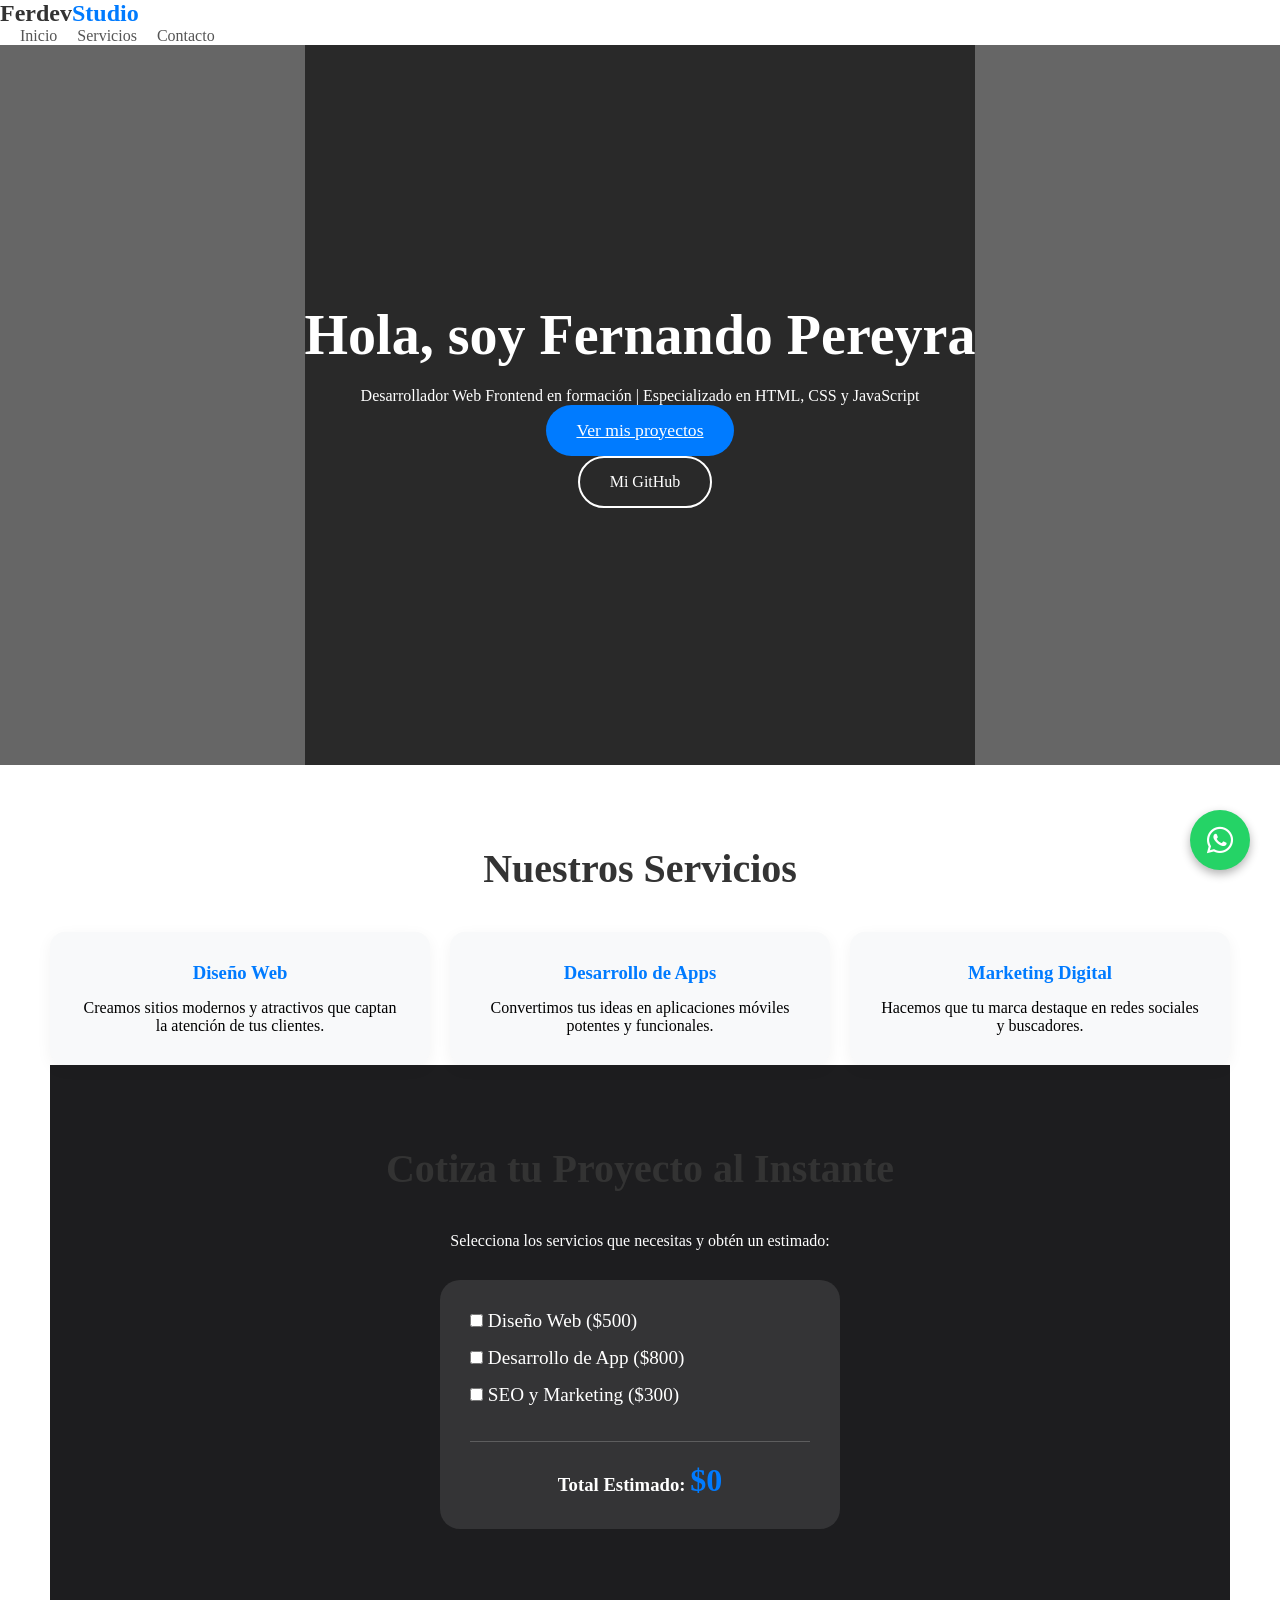
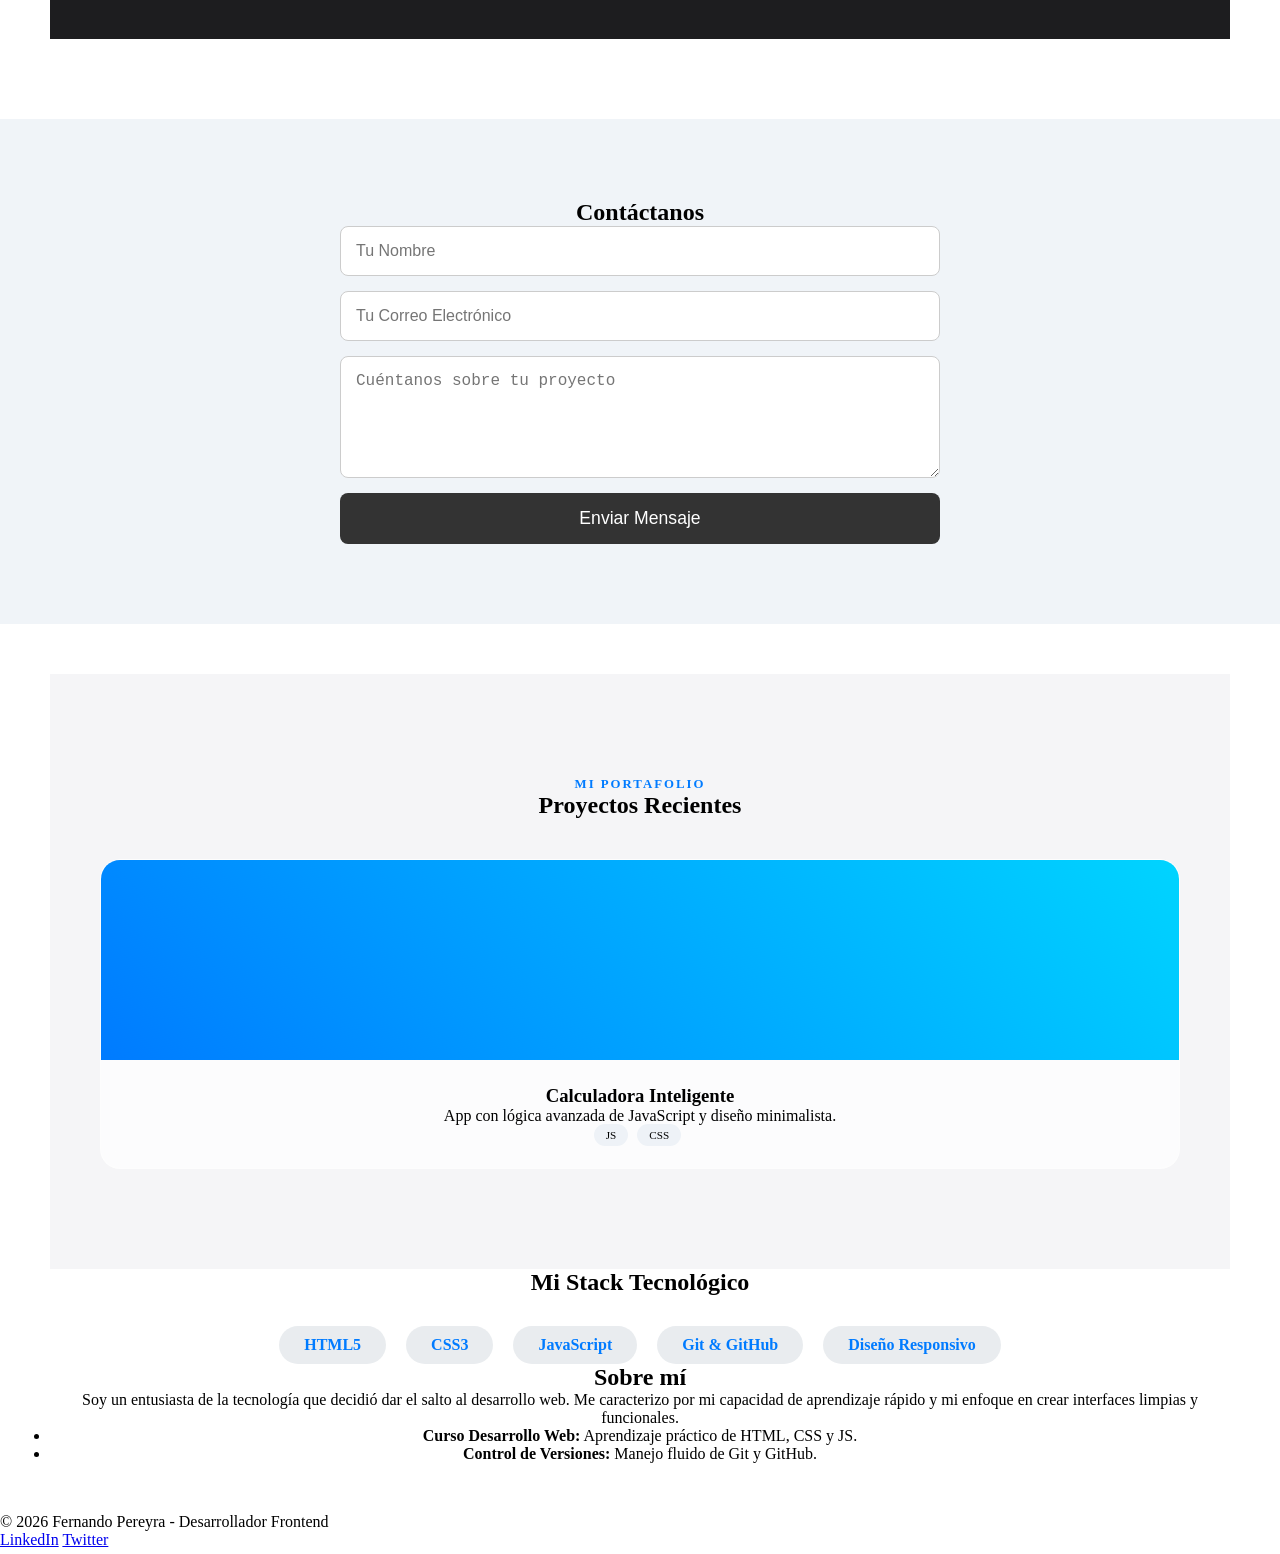
<file: index.html>
<!DOCTYPE html>
<html lang="es">
<head>
    <meta charset="UTF-8">
    <meta name="viewport" content="width=device-width, initial-scale=1.0">
    <title>FerDev Studio - Agencia Digital</title>
    <link rel="preconnect" href="https://fonts.googleapis.com">
<link rel="preconnect" href="https://fonts.gstatic.com" crossorigin>
<link href="https://fonts.googleapis.com/css2?family=Inter:wght@300;400;700&display=swap" rel="stylesheet">
 <link rel="stylesheet" href="https://cdnjs.cloudflare.com/ajax/libs/font-awesome/6.5.1/css/all.min.css">
<link rel="stylesheet" href="style.css">
    <link rel="icon" type="image/x-icon" href="f.png">
</head>
<body>
    <a href="https://wa.me/3541294509?text=Hola%20Fernando,%20vi%20tu%20portfolio%20y%20me%20gustaría%20contactarte" 
   class="whatsapp-float" 
   target="_blank">
   <i class="fab fa-whatsapp"></i>
</a>
</a>

    <nav class="navbar">
        <div class="logo">Ferdev<span>Studio</span></div>
        <ul class="menu">
            <li><a href="#">Inicio</a></li>
            <li><a href="#">Servicios</a></li>
            <li><a href="#">Contacto</a></li>
            
        </ul>
    </nav>

    <header class="hero"><header class="hero">
    <h1>Hola, soy Fernando <span class="apellido">Pereyra</span></h1>
    <p>Desarrollador Web Frontend en formación | Especializado en HTML, CSS y JavaScript</p>
    <div class="botones-hero">
        </div>
        <a href="#proyectos" class="btn-principal">Ver mis proyectos</a>
        <a href="https://github.com/ferpereyra321/mi-primer-proyecto-web" target="_blank" class="btn-secundario">Mi GitHub</a
    <div>
</header>
     
    </header><section class="servicios">
    <h2>Nuestros Servicios</h2>
    <div class="contenedor-cards">
        <div class="card">
            <h3>Diseño Web</h3>
            <p>Creamos sitios modernos y atractivos que captan la atención de tus clientes.</p>
        </div>
        <div class="card">
            <h3>Desarrollo de Apps</h3>
            <p>Convertimos tus ideas en aplicaciones móviles potentes y funcionales.</p>
        </div>
        <div class="card">
            <h3>Marketing Digital</h3>
            <p>Hacemos que tu marca destaque en redes sociales y buscadores.</p>
        </div>
    </div>
    <section class="presupuestador">
    <h2>Cotiza tu Proyecto al Instante</h2>
    <p>Selecciona los servicios que necesitas y obtén un estimado:</p>
    
    <div class="cotizador-box">
        <label><input type="checkbox" class="servicio" value="500"> Diseño Web ($500)</label>
        <label><input type="checkbox" class="servicio" value="800"> Desarrollo de App ($800)</label>
        <label><input type="checkbox" class="servicio" value="300"> SEO y Marketing ($300)</label>
        
        <div class="total-display">
            <h3>Total Estimado: <span id="precio-total">$0</span></h3>
        </div>
    </div>
</section>
</section><section class="contacto">
    <h2>Contáctanos</h2>
    <form class="formulario">
        <input type="text" placeholder="Tu Nombre" required>
        <input type="email" placeholder="Tu Correo Electrónico" required>
        <textarea placeholder="Cuéntanos sobre tu proyecto" rows="5"></textarea>
        <button type="submit" class="btn-enviar">Enviar Mensaje</button>
    </form>
</section>

    <script src="script.js"></script>
</body>
</html><section class="skills">
    <section id="proyectos" class="proyectos">
    <span class="subtitulo">Mi Portafolio</span>
    <h2>Proyectos Recientes</h2>
    <div class="grid-proyectos">
        <div class="proyecto-card">
            <div class="proyecto-img"></div>
            <div class="proyecto-info">
                <h3>Calculadora Inteligente</h3>
                <p>App con lógica avanzada de JavaScript y diseño minimalista.</p>
                <div class="tags">
                    <span>JS</span> <span>CSS</span>
                </div>
            </div>
        </div>
        </div>
</section>
    <h2>Mi Stack Tecnológico</h2>
    <div class="skills-grid">
        <div class="skill-item">HTML5</div>
        <div class="skill-item">CSS3</div>
        <div class="skill-item">JavaScript</div>
        <div class="skill-item">Git & GitHub</div>
        <div class="skill-item">Diseño Responsivo</div>
    </div>
</section<section class="sobre-mi">
    <div class="contenedor-sobremi">
        <div class="info">
            <h2>Sobre mí</h2>
            <p>Soy un entusiasta de la tecnología que decidió dar el salto al desarrollo web. Me caracterizo por mi capacidad de aprendizaje rápido y mi enfoque en crear interfaces limpias y funcionales.</p>
            <ul class="lista-estudios">
                <li><strong>Curso Desarrollo Web:</strong> Aprendizaje práctico de HTML, CSS y JS.</li>
                <li><strong>Control de Versiones:</strong> Manejo fluido de Git y GitHub.</li>
            </ul>
        </div>
    </div>
</section><footer class="footer">
    <p>&copy; 2026 Fernando Pereyra - Desarrollador Frontend</p>
    <div class="socials">
        <a href="#">LinkedIn</a>
        <a href="#">Twitter</a>
    </div>
</footer>
</file>
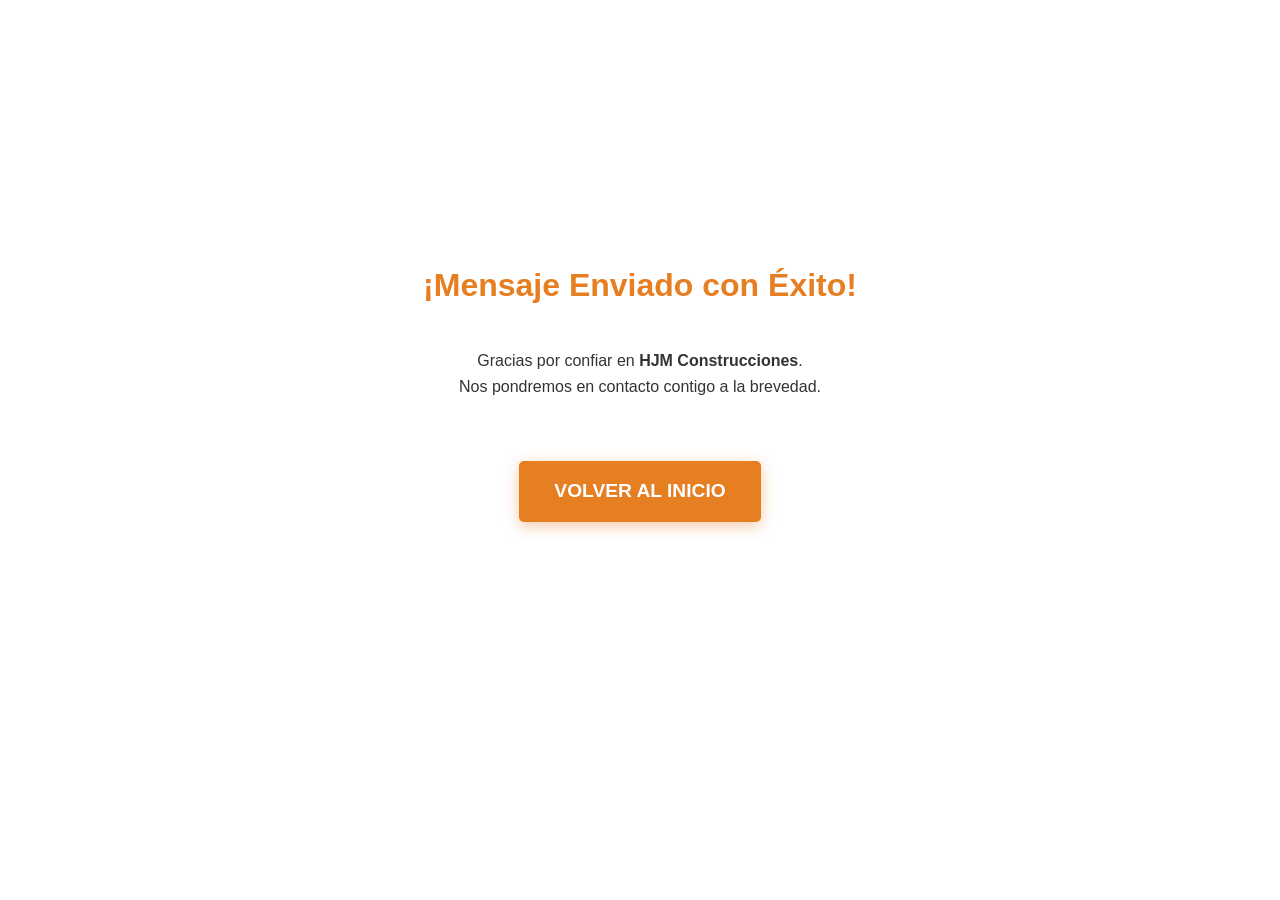
<file: hjm construcciones/gracias.html>
<!DOCTYPE html>
<html lang="es">
<head>
    <meta charset="UTF-8">
    <meta name="viewport" content="width=device-width, initial-scale=1.0">
    <title>¡Gracias por contactarnos! | HJM Construcciones</title>
    <link rel="stylesheet" href="style.css"> <style>
        .mensaje-gracias {
            height: 80vh;
            display: flex;
            flex-direction: column;
            justify-content: center;
            align-items: center;
            text-align: center;
            padding: 20px;
        }
    </style>
</head>
<body>
    <div class="mensaje-gracias">
        <h1 style="color: #e67e22;">¡Mensaje Enviado con Éxito!</h1>
        <p>Gracias por confiar en <strong>HJM Construcciones</strong>. <br> Nos pondremos en contacto contigo a la brevedad.</p>
        <br>
        <a href="index.html" class="boton-principal">Volver al Inicio</a>
    </div>
</body>
</html>
</file>
<file: style.css>
/* Configuración General */
* {
    margin: 0;
    padding: 0;
    box-sizing: border-box;
}

body {
   body {
    font-family: 'Inter', sans-serif;
    color: #1d1d1f; /* Un negro suave, más elegante */
    line-height: 1.6;
}
}

/* Barra de Navegación */
.navbar {
  .navbar {
    position: sticky;
    top: 0;
    z-index: 1000;
    display: flex;
    justify-content: space-between;
    align-items: center;
    padding: 15px 50px;
    background: rgba(255, 255, 255, 0.9);
    backdrop-filter: blur(15px); /* Se verá borroso lo que pase por debajo */
    border-bottom: 1px solid #eaeaea;
}
}

.logo {
    font-size: 24px;
    font-weight: bold;
    color: #333;
}

.logo span { color: #007bff; }

.menu {
    display: flex;
    list-style: none;
}

.menu li { margin-left: 20px; }

.menu a {
    text-decoration: none;
    color: #555;
    font-weight: 500;
}

/* Sección Principal (Hero) */
.hero {
    height: 80vh;
    display: flex;
    flex-direction: column;
    justify-content: center;
    align-items: center;
    text-align: center;
    background: linear-gradient(rgba(0,0,0,0.6), rgba(0,0,0,0.6)), url('https://images.unsplash.com/photo-1497215728101-856f4ea42174?auto=format&fit=crop&w=1350&q=80');
    background-size: cover;
    color: white;
}

.hero h1 { font-size: 3.5rem; margin-bottom: 20px; }

.btn-principal {
    padding: 15px 30px;
    background: #007bff;
    color: white;
    border: none;
    border-radius: 50px;
    font-size: 1.1rem;
    cursor: pointer;
    transition: 0.3s;
}

.btn-principal:hover { background: #0056b3; transform: scale(1.05); }
/* Sección Servicios */
.servicios {
    padding: 80px 50px;
    text-align: center;
    background-color: white;
}

.servicios h2 {
    font-size: 2.5rem;
    margin-bottom: 40px;
    color: #333;
}

/* La Rejilla (Grid) */
.contenedor-cards {
    display: grid;
    grid-template-columns: repeat(auto-fit, minmax(250px, 1fr));
    gap: 20px; /* Espacio entre tarjetas */
    max-width: 1200px;
    margin: 0 auto;
}

/* Las Tarjetas Individuales */
.card {
    background: #f8f9fa;
    padding: 30px;
    border-radius: 15px;
    box-shadow: 0 4px 15px rgba(0,0,0,0.05);
    transition: 0.3s;
    opacity: 0;
    transform: translateY(30px);
    transition: all 0.6s ease-out;
}
}

.card:hover {
    transform: translateY(-10px); /* Efecto de levitación */
    box-shadow: 0 10px 25px rgba(0,0,0,0.1);
}

.card h3 {
    color: #007bff;
    margin-bottom: 15px;
}.contacto {
    padding: 80px 50px;
    background-color: #f0f4f8;
    text-align: center;
}

.formulario {
    max-width: 600px;
    margin: 0 auto;
    display: flex;
    flex-direction: column;
    gap: 15px; /* Espacio entre campos */
}

.formulario input, .formulario textarea {
    padding: 15px;
    border: 1px solid #ccc;
    border-radius: 8px;
    font-size: 1rem;
    outline: none;
}

.formulario input:focus, .formulario textarea:focus {
    border-color: #007bff;
    box-shadow: 0 0 5px rgba(0,123,255,0.2);
}

.btn-enviar {
    background-color: #333;
    color: white;
    padding: 15px;
    border: none;
    border-radius: 8px;
    font-size: 1.1rem;
    cursor: pointer;
    transition: 0.3s;
}

.btn-enviar:hover {
    background-color: #007bff;
}.btn-secundario {
    padding: 15px 30px;
    background: transparent;
    border: 2px solid white;
    color: white;
    border-radius: 50px;
    text-decoration: none;
    margin-left: 10px;
    transition: 0.3s;
}
.btn-secundario:hover { background: white; color: #333; }
.skills { padding: 50px; text-align: center; background: #fff; }
.skills-grid {
    display: flex;
    justify-content: center;
    gap: 20px;
    flex-wrap: wrap;
    margin-top: 30px;
}
.skill-item {
    background: #e9ecef;
    padding: 10px 25px;
    border-radius: 20px;
    font-weight: bold;
    color: #007bff;
}
.proyectos { padding: 100px 50px; background: #f5f5f7; }
.subtitulo { color: #007bff; font-weight: bold; text-transform: uppercase; letter-spacing: 2px; font-size: 0.8rem; }

.grid-proyectos {
    display: grid;
    grid-template-columns: repeat(auto-fit, minmax(300px, 1fr));
    gap: 30px;
    margin-top: 40px;
}

.proyecto-card {
    background: rgba(255, 255, 255, 0.7);
    backdrop-filter: blur(10px); /* Efecto cristal */
    border: 1px solid rgba(255, 255, 255, 0.3);
    border-radius: 20px;
    overflow: hidden;
    transition: 0.4s ease;
    opacity: 0;
    transform: translateY(30px);
    transition: all 0.6s ease-out;

}
}

.proyecto-card:hover {
    transform: translateY(-15px) scale(1.02);
}

.proyecto-img {
    height: 200px;
    background: linear-gradient(45deg, #007bff, #00d4ff);
}

.proyecto-info { padding: 25px; }

.tags span {
    background: #eef2f7;
    padding: 5px 12px;
    border-radius: 15px;
    font-size: 0.7rem;
    margin-right: 5px;
}
/* --- RESPONSIVE DESIGN --- */

@media (max-width: 768px) {
    /* 1. Navbar: Apilamos el logo y el menú */
    .navbar {
        flex-direction: column;
        padding: 15px;
    }

    .menu {
        margin-top: 15px;
        gap: 10px;
    }

    .menu li {
        margin-left: 0;
    }

    /* 2. Hero: Bajamos el tamaño de la letra para que no se corte */
    .hero h1 {
        font-size: 2.2rem;
        padding: 0 20px;
    }

    .hero p {
        font-size: 1rem;
        padding: 0 20px;
    }

    .botones-hero {
        display: flex;
        flex-direction: column;
        gap: 10px;
        width: 80%;
    }

    .btn-secundario {
        margin-left: 0;
    }

    /* 3. Secciones: Menos espacio lateral */
    .servicios, .proyectos, .contacto, .skills {
        padding: 50px 20px;
    }

    /* 4. Formulario: Que ocupe todo el ancho */
    .formulario {
        width: 100%;
    }
}.presupuestador {
    padding: 80px 50px;
    background: #1d1d1f;
    color: white;
    text-align: center;
}

.cotizador-box {
    max-width: 400px;
    margin: 30px auto;
    background: rgba(255,255,255,0.1);
    padding: 30px;
    border-radius: 20px;
    display: flex;
    flex-direction: column;
    align-items: flex-start;
    gap: 15px;
}

.cotizador-box label {
    font-size: 1.2rem;
    cursor: pointer;
}

.total-display {
    margin-top: 20px;
    padding-top: 20px;
    border-top: 1px solid rgba(255,255,255,0.2);
    width: 100%;
}

#precio-total {
    color: #007bff;
    font-size: 2rem;
}
html {
    scroll-behavior: smooth;
}
.whatsapp-float {
    position: fixed;
    bottom: 30px;
    right: 30px;
    background-color: #25d366;
    color: white;
    width: 60px;  /* Mismo ancho... */
    height: 60px; /* ...y mismo alto para que sea un círculo */
    border-radius: 50%;
    display: flex;
    justify-content: center;
    align-items: center;
    font-size: 30px; /* Tamaño del logo */
    text-decoration: none;
    box-shadow: 0 4px 10px rgba(0,0,0,0.3);
    z-index: 1000;
    transition: 0.3s;
}

.whatsapp-float:hover {
    transform: scale(1.1) rotate(10deg); /* Un pequeño giro al pasar el mouse */
    background-color: #128c7e;
}
}

.whatsapp-float:hover {
    transform: scale(1.1);
    background-color: #128c7e;
}

/* Para que en celulares no tape contenido importante */
@media (max-width: 768px) {
    .whatsapp-float {
        bottom: 20px;
        right: 20px;
        padding: 10px 20px;
        font-size: 0.9rem;
    }
}
</file>
<file: hjm construcciones/style.css>
html {
    scroll-behavior: smooth;
}

/* Y un pequeño ajuste para que los enlaces del menú se vean bien */
nav a {
    text-decoration: none; /* Quita el subrayado feo */
    color: white;
    font-weight: bold;
    transition: 0.3s;
}

nav a:hover {
    color: #e67e22; /* Cambia a naranja al pasar el mouse */
}
/* Configuraciones generales */
body {
    font-family: 'Montserrat', sans-serif; /* Cambiamos la fuente aquí */
    margin: 0;
    padding: 0;
    color: #333;
    line-height: 1.6;
}


/* Encabezado y Navegación */
header {
    background-color: #2c3e50; /* Gris azulado oscuro */
    color: white;
    padding: 1rem 5%;
    display: flex;
    justify-content: space-between;
    align-items: center;
}

nav ul {
    list-style: none; /* Quita los puntitos de la lista */
    display: flex;
    gap: 20px;
}

/* Sección Principal (Hero) */
main {
    text-align: center;
    padding: 100px 20px;
    background: linear-gradient(rgba(0,0,0,0.6), rgba(0,0,0,0.6)), 
                url('https://images.unsplash.com/photo-1541888946425-d81bb19240f5?auto=format&fit=crop&w=1350&q=80');
    background-size: cover;
    background-position: center;
    color: white;
}

h2 {
    font-size: 3rem;
    margin-bottom: 10px;
}

/* El Botón */
/* Estilo para el enlace convertido en botón */
.boton-principal {
    display: inline-block; /* Importante para que acepte márgenes y rellenos */
    background-color: #e67e22; /* El naranja de construcción */
    color: white !important;   /* Forzamos el color blanco */
    text-decoration: none;     /* Quitamos el subrayado */
    padding: 15px 35px;
    font-size: 1.2rem;
    font-weight: bold;
    border-radius: 5px;
    text-transform: uppercase;
    transition: all 0.3s ease;
    border: none;
    box-shadow: 0 4px 15px rgba(230, 126, 34, 0.4);
    margin-top: 20px;
    cursor: pointer;
}

.boton-principal:hover {
    background-color: #d35400; /* Un naranja más oscuro */
    transform: translateY(-3px); /* Efecto de que flota al tocarlo */
    box-shadow: 0 6px 20px rgba(230, 126, 34, 0.6);
}


button:hover {
    background-color: #d35400; /* Se oscurece al pasar el mouse */
}
/* Sección Servicios */
#servicios {
    padding: 60px 5%;
    background-color: #f4f4f4; /* Un gris muy clarito para diferenciar */
    text-align: center;
}

.titulo-seccion {
    color: #2c3e50;
    margin-bottom: 40px;
    font-size: 2.5rem;
}

.contenedor-servicios {
    display: grid;
    /* Esto crea 3 columnas iguales automáticamente */
    grid-template-columns: repeat(auto-fit, minmax(250px, 1fr));
    gap: 20px; /* Espacio entre tarjetas */
}

.tarjeta {
    background: white;
    padding: 30px;
    border-radius: 10px;
    box-shadow: 0 4px 8px rgba(0,0,0,0.1); /* Sombra suave para dar profundidad */
    transition: transform 0.3s;
}

.tarjeta:hover {
    transform: translateY(-10px); /* La tarjeta "flota" cuando pasas el mouse */
    border-bottom: 5px solid #e67e22; /* Línea naranja de acento */
}

.tarjeta h3 {
    color: #e67e22;
    margin-bottom: 15px;
}
/* Sección Proyectos */
#proyectos {
    padding: 60px 5%;
    background-color: #fff;
}

.galeria-grid {
    display: grid;
    /* Crea una cuadrícula de 2 columnas en móviles y 4 en pantallas grandes */
    grid-template-columns: repeat(auto-fit, minmax(300px, 1fr));
    gap: 15px;
}

.proyecto-item {
    position: relative;
    overflow: hidden; /* Corta lo que se salga del borde */
    border-radius: 8px;
    height: 300px;
}

.proyecto-item img {
    width: 100%;
    height: 100%;
    object-fit: cover; /* Ajusta la imagen sin deformarla */
    transition: 0.5s ease;
}

/* El cuadro oscuro con texto que aparece al pasar el mouse */
.info-proyecto {
    position: absolute;
    bottom: 0;
    left: 0;
    width: 100%;
    height: 100%;
    background: rgba(230, 126, 34, 0.9); /* Color naranja con transparencia */
    color: white;
    display: flex;
    flex-direction: column;
    justify-content: center;
    align-items: center;
    opacity: 0; /* Invisible por defecto */
    transition: 0.5s;
}

.proyecto-item:hover .info-proyecto {
    opacity: 1; /* Aparece al pasar el mouse */
}

.proyecto-item:hover img {
    transform: scale(1.1); /* La imagen se agranda un poquito */
}
/* Sección Contacto */
#contacto {
    padding: 80px 5%;
    background-color: #2c3e50;
    color: white;
}

.contacto-contenedor {
    display: flex;
    flex-wrap: wrap; /* Para que en celular se ponga uno abajo del otro */
    gap: 50px;
    max-width: 1200px;
    margin: 0 auto;
}

.contacto-info, .formulario {
    flex: 1; /* Ambos ocupan el mismo espacio */
    min-width: 300px;
}

/* Estilos del Formulario */
/* Contenedor del Formulario */
.formulario {
    max-width: 600px;
    margin: 0 auto;
    background: #ffffff;
    padding: 40px;
    border-radius: 12px;
    box-shadow: 0 10px 30px rgba(0, 0, 0, 0.1);
    border-top: 5px solid #e67e22; /* Detalle en naranja construcción */
}

/* Espaciado de cada grupo (label + input) */
.campo {
    margin-bottom: 20px;
    text-align: left;
}

.campo label {
    display: block;
    font-weight: bold;
    margin-bottom: 8px;
    color: #333;
    font-size: 0.9rem;
    text-transform: uppercase;
}

/* Estilo de los cuadros de texto */
.campo input, 
.campo textarea {
    width: 100%;
    padding: 12px 15px;
    border: 1px solid #ddd;
    border-radius: 6px;
    font-size: 1rem;
    font-family: inherit;
    transition: all 0.3s ease;
    background-color: #fdfdfd;
}

/* Efecto cuando haces clic para escribir */
.campo input:focus, 
.campo textarea:focus {
    outline: none;
    border-color: #e67e22;
    box-shadow: 0 0 8px rgba(230, 126, 34, 0.2);
    background-color: #fff;
}

/* Ajuste para el área de mensaje */
.campo textarea {
    height: 120px;
    resize: none; /* Evita que el cliente deforme la caja */
}

/* El botón dentro del formulario */
.formulario .boton-principal {
    width: 100%; /* Botón ancho total en móviles */
    cursor: pointer;
    border: none;
}


.formulario input, .formulario textarea {
    padding: 15px;
    border-radius: 5px;
    border: none;
    font-size: 1rem;
}

.formulario button {
    background-color: #e67e22;
    font-weight: bold;
    text-transform: uppercase;
    letter-spacing: 1px;
}

/* Footer */
footer {
    text-align: center;
    padding: 20px;
    background-color: #1a252f;
    color: #bdc3c7;
    font-size: 0.9rem;
}
/* Esto se activa solo cuando la pantalla mide menos de 768px (celulares y tablets) */
@media (max-width: 768px) {
    
    /* 1. El menú: los ponemos uno al lado del otro pero con scroll o ajuste */
    header {
        flex-direction: column; /* El logo arriba y el menú abajo */
        text-align: center;
        padding: 20px;
    }

    nav ul {
        padding: 0;
        margin-top: 15px;
        gap: 10px;
        font-size: 0.9rem;
    }

    /* 2. El título principal: lo achicamos para que no tape todo */
    h2 {
        font-size: 2rem;
    }

    main {
        padding: 60px 20px;
    }

    /* 3. Las tarjetas y la galería: 
       Ya usamos 'auto-fit' antes, así que se acomodan casi solas, 
       pero vamos a asegurar el contacto. */
    .contacto-contenedor {
        flex-direction: column; /* Info arriba, formulario abajo */
    }

    .contacto-info {
        text-align: center;
    }
}
/* Estilos del Botón de WhatsApp */
.btn-whatsapp {
    position: fixed;
    width: 60px;
    height: 60px;
    bottom: 40px;
    right: 40px;
    background-color: #25d366; /* Verde oficial de WhatsApp */
    color: #FFF;
    border-radius: 50px;
    text-align: center;
    font-size: 30px;
    box-shadow: 2px 2px 10px rgba(0,0,0,0.3);
    z-index: 1000; /* Para que siempre esté por encima de todo */
    display: flex;
    justify-content: center;
    align-items: center;
    transition: transform 0.3s;
}

.btn-whatsapp img {
    width: 35px; /* Tamaño del icono */
}

.btn-whatsapp:hover {
    transform: scale(1.1); /* Se agranda un poco al pasar el mouse */
    background-color: #20ba5a;
}

/* Ajuste para celulares: lo hacemos un poco más chico */
@media (max-width: 768px) {
    .btn-whatsapp {
        width: 50px;
        height: 50px;
        bottom: 20px;
        right: 20px;
    }
    .btn-whatsapp img {
        width: 25px;
    }
}
/* Sección Nuestra Empresa */
#nosotros {
    padding: 80px 5%;
    background-color: white;
}

.nosotros-contenedor {
    display: flex;
    align-items: center;
    gap: 50px;
    max-width: 1200px;
    margin: 0 auto;
}

.nosotros-imagen, .nosotros-texto {
    flex: 1;
}

.nosotros-imagen img {
    width: 100%;
    border-radius: 15px;
    box-shadow: 20px 20px 0px #e67e22; /* Un detalle de diseño: sombra sólida naranja */
}

.subtitulo {
    color: #e67e22;
    text-transform: uppercase;
    font-weight: bold;
    letter-spacing: 2px;
}

.nosotros-texto h2 {
    color: #2c3e50;
    margin: 10px 0 20px 0;
    font-size: 2.5rem;
    text-align: left; /* Alineado a la izquierda para esta sección */
}

.nosotros-texto p {
    margin-bottom: 20px;
    font-size: 1.1rem;
}

.valores {
    display: grid;
    grid-template-columns: 1fr 1fr;
    gap: 10px;
}

.valor {
    font-weight: bold;
    color: #2c3e50;
}

.valor span {
    color: #e67e22;
}

/* Ajuste para móviles */
@media (max-width: 768px) {
    .nosotros-contenedor {
        flex-direction: column;
        text-align: center;
    }
    .nosotros-texto h2 {
        text-align: center;
    }
    .nosotros-imagen img {
        box-shadow: 10px 10px 0px #e67e22; /* Sombra más chica en móvil */
    }
}
#testimonios {
    padding: 80px 5%;
    background-color: #f9f9f9;
    text-align: center;
}

.contenedor-testimonios {
    display: flex;
    flex-wrap: wrap;
    gap: 30px;
    justify-content: center;
    margin-bottom: 40px;
}

.testimonio-card {
    background: white;
    padding: 30px;
    border-radius: 15px;
    width: 300px;
    box-shadow: 0 10px 20px rgba(0,0,0,0.05);
    font-style: italic;
}

.estrellas {
    color: #f1c40f; /* Color dorado */
    margin-bottom: 10px;
    font-size: 1.2rem;
}

.testimonio-card h4 {
    margin-top: 15px;
    font-style: normal;
    color: #e67e22;
}

.dejar-comentario {
    margin-top: 30px;
    border-top: 1px solid #ddd;
    padding-top: 20px;
}

.btn-comentario {
    display: inline-block;
    margin-top: 10px;
    color: #e67e22;
    text-decoration: none;
    font-weight: bold;
    border: 2px solid #e67e22;
    padding: 10px 20px;
    border-radius: 5px;
    transition: 0.3s;
}

.btn-comentario:hover {
    background: #e67e22;
    color: white;
}
/* Botones de Filtro */
.filtros {
    display: flex;
    justify-content: center;
    gap: 15px;
    margin-bottom: 40px;
    flex-wrap: wrap;
}

.btn-filtro {
    text-decoration: none;
    padding: 10px 20px;
    border: 2px solid #e67e22;
    color: #e67e22;
    border-radius: 25px;
    font-weight: bold;
    transition: 0.3s;
}

.btn-filtro:hover {
    background-color: #e67e22;
    color: white;
}

/* Efecto de resaltado al seleccionar */
.proyecto-item:target {
    outline: 5px solid #e67e22;
    outline-offset: 5px;
    transform: scale(1.02);
}
/* Estilo del fondo oscuro del modal */
.modal-galeria {
    display: none; /* Escondido por defecto */
    position: fixed;
    z-index: 2000;
    left: 0;
    top: 0;
    width: 100%;
    height: 100%;
    background-color: rgba(0,0,0,0.9); /* Fondo negro transparente */
}

/* Mostrar el modal cuando se hace clic en el enlace */
.modal-galeria:target {
    display: flex;
    justify-content: center;
    align-items: center;
}

.modal-contenido {
    background-color: white;
    padding: 40px;
    border-radius: 10px;
    width: 80%;
    max-width: 900px;
    max-height: 80vh;
    overflow-y: auto; /* Scroll si hay muchas fotos */
    position: relative;
    text-align: center;
}

.cerrar {
    position: absolute;
    top: 10px;
    right: 20px;
    font-size: 40px;
    text-decoration: none;
    color: #333;
}

.fotos-grid {
    display: grid;
    grid-template-columns: repeat(auto-fit, minmax(200px, 1fr));
    gap: 15px;
    margin-top: 20px;
}

.fotos-grid img {
    width: 100%;
    height: 200px;
    object-fit: cover;
    border-radius: 5px;
}
</file>
